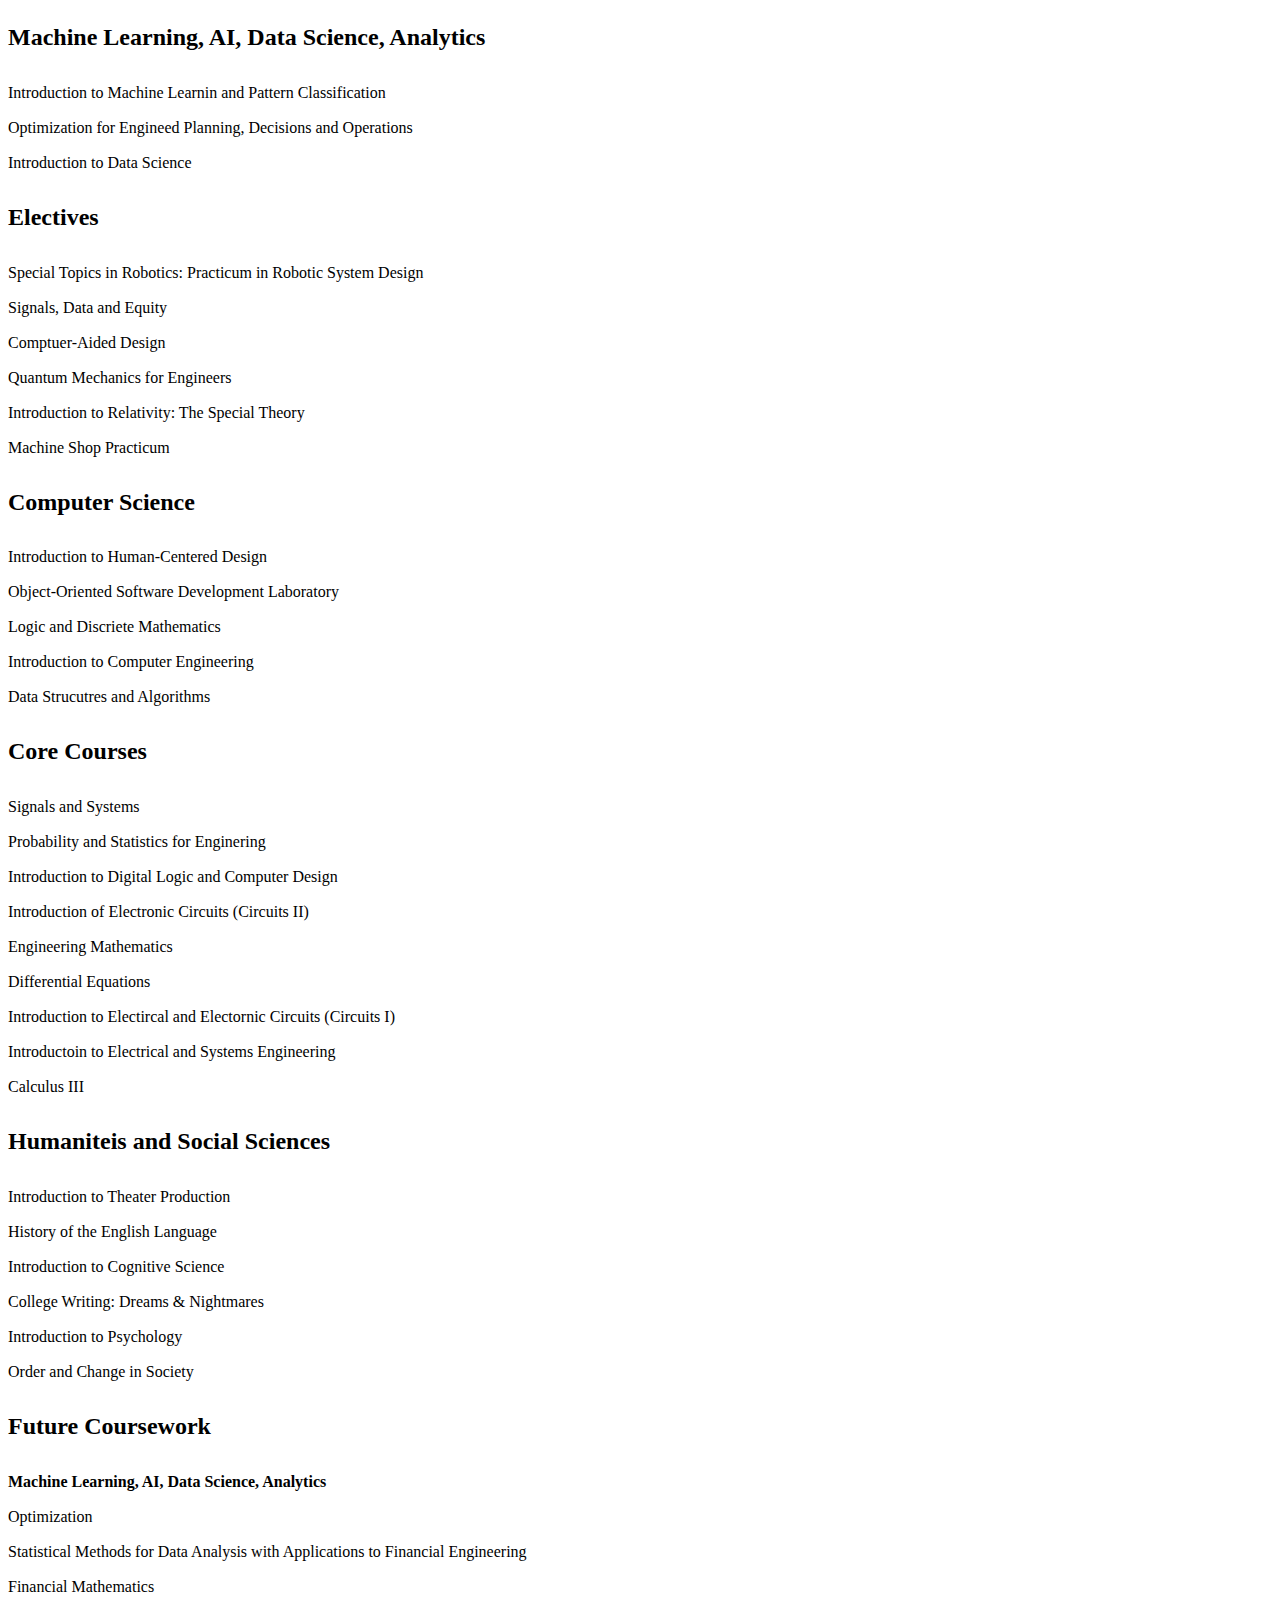
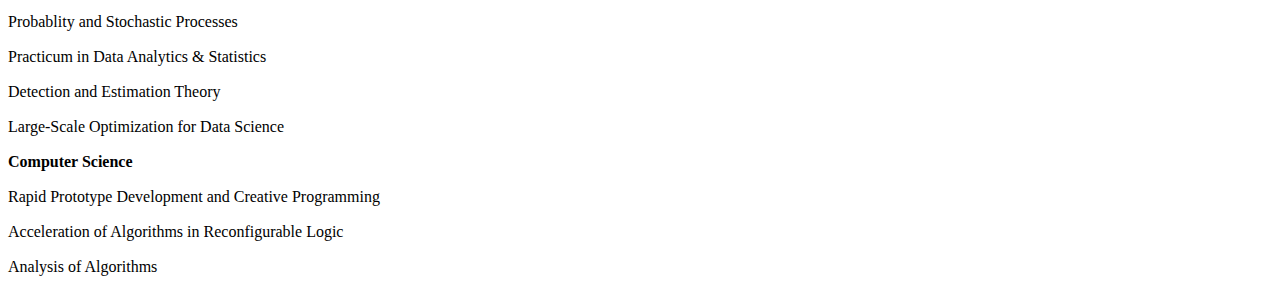
<file: files/coursework.html>
<!DOCTYPE html>

<head>
    <link rel="stylesheet" type="text/css" href="text.css">
    <script type="text/javascript"  src="http://ajax.googleapis.com/ajax/libs/jquery/1.11.0/jquery.min.js"></script>
    <script type="text/javascript" src="header.js"></script>
     <title>Courses</title>
   </head>

<body>
    <div class = "text">
<h2>
    Machine Learning, AI, Data Science, Analytics
</h2>
<p>
    Introduction to Machine Learnin and Pattern Classification <br>
    Optimization for Engineed Planning, Decisions and Operations <br>
    Introduction to Data Science<br>
</p>
<h2>
    Electives
</h2>
<p>
    Special Topics in Robotics: Practicum in Robotic System Design <br>
    Signals, Data and Equity<br>
    Comptuer-Aided Design<br>
    Quantum Mechanics for Engineers<br>
    Introduction to Relativity: The Special Theory<br>
    Machine Shop Practicum <br>

</p>
<h2>
Computer Science
</h2>
<p>
    Introduction to Human-Centered Design<br>
    Object-Oriented Software Development Laboratory<br>
    Logic and Discriete Mathematics<br>
    Introduction to Computer Engineering<br>
    Data Strucutres and Algorithms<br>
</p>
<h2>
Core Courses
</h2>
<p>
    Signals and Systems <br>
    Probability and Statistics for Enginering <br>
    Introduction to Digital Logic and Computer Design <br>
    Introduction of Electronic Circuits (Circuits II)<br>
    Engineering Mathematics<br>
    Differential Equations<br>
    Introduction to Electircal and Electornic Circuits (Circuits I)<br>
    Introductoin to Electrical and Systems Engineering<br>
    Calculus III
</p>
<h2>Humaniteis and Social Sciences</h2>
<p>
    Introduction to Theater Production<br>
    History of the English Language<br>
    Introduction to Cognitive Science <br>
    College Writing: Dreams & Nightmares<br>
    Introduction to Psychology<br>
    Order and Change in Society
</p>
<h2>Future Coursework</h2>
<p>
    <b>Machine Learning, AI, Data Science, Analytics</b><br>
    Optimization<br>
    Statistical Methods for Data Analysis with Applications to Financial Engineering<br>
    Financial Mathematics<br>
    Probablity and Stochastic Processes<br>
    Practicum in Data Analytics & Statistics<br>
    Detection and Estimation Theory<br>
    Large-Scale Optimization for Data Science<br>
    <b>Computer Science</b><br>
    Rapid Prototype Development and Creative Programming<br>
    Acceleration of Algorithms in Reconfigurable Logic<br>
    Analysis of Algorithms
</p>
</div>
</body>
</file>
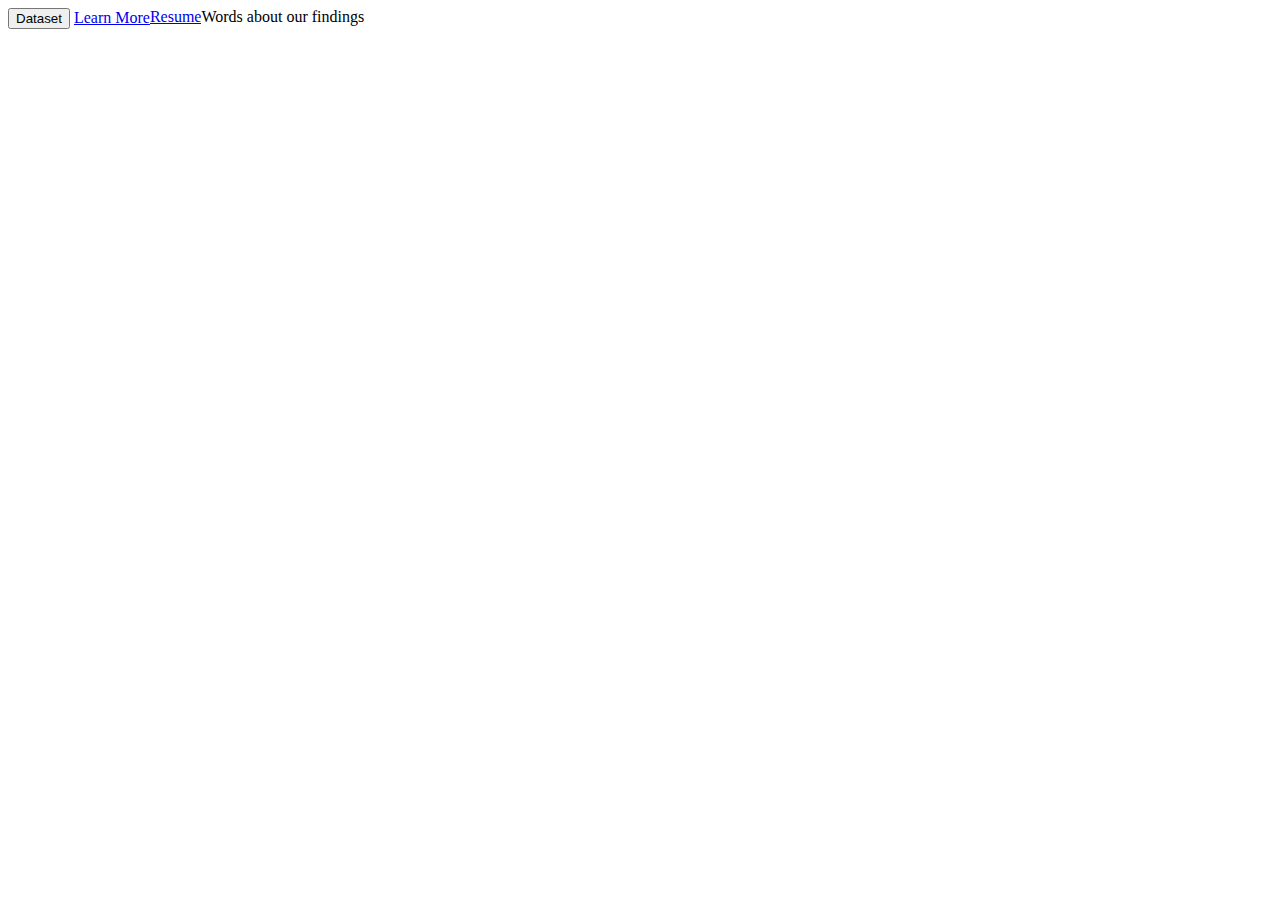
<file: files/resume.html>
<!DOCTYPE html>

<!DOCTYPE html>

<head>
    <link rel="stylesheet" type="text/css" href="header.css">
    <script type="text/javascript"  src="http://ajax.googleapis.com/ajax/libs/jquery/1.11.0/jquery.min.js"></script>
    <script type="text/javascript" src="header.js"></script>
     <title>sticky header</title>
   </head>

   <body> 
    <div>
     <div class="header">
      <div><!-- Header contnet here-->
        <div class="dropdown">
            <button>Dataset</button>
            <a rel="noopener" target="_blank" href="files/data.html">Learn More</a>
        </div>
        <div class="dropdown">
            <a rel="noopener" target="_blank" href="files/resume.html">Resume</a>
        </div>
      </div>
     </div>
     Words about our findings
    </div>
   </body>
</file>
<file: files/text.css>
.text {
    font-family: "Georgia";
    line-height: 35px;
}
.body{
    font-family: "Georgia";
    line-height: 35px;
}
</file>
<file: files/header.css>
/*body {
    height: 1000px;
    margin: 0px;
    /*background:*/
   /* radial-gradient(circle, transparent 20%, slategray 20%, slategray 80%,
   transparent 80%, transparent),
    radial-gradient(circle, transparent 20%, slategray 20%, slategray 80%,
   transparent 80%, transparent) 50px 50px,
    linear-gradient(#A8B1BB 8px, transparent 8px) 0 -4px,
    linear-gradient(90deg, #A8B1BB 8px, transparent 8px) -4px 0;
    background-color: rgb(200, 215, 229);
    background-size:100px 100px, 100px 100px, 50px 50px, 50px 50px;
   }
.header {
    font-size: 30px;
    color: #9a5d5d;
    position: fixed;
    top:0;
    left:0;
    height: 50px;
    width: 100%;
    text-align: center;
    padding: 10px 16px;
}
.words {
    padding-top: 100px;
    padding-left: 25px;  
}
.sticky {
   /* font-size: 15px;
    color: #000000;
    border: 1px solid black;
    position: fixed;
    height: 25px;
    width: 100%;
   transition: all 0.4s ease;
    padding: 0px;
    margin: 0;
    position: fixed;
    width: 100%;
    top: 40px;

}
   .dropdown-content {

    display: none;
    position: absolute;
    width: 100%;
    overflow: auto;
    box-shadow: 0px 8px 16px 0px rgb(0, 0, 0);
    margin: 0;
   }
/* Navbar containers 
.navbar {
   /* background-color: rgb(96, 90, 90);
    font-family: Arial;
    margin: 0;
    overflow: hidden;

    overflow: hidden;
    background-color: #3d3d3d;
    font-family: Arial;
  }
  
  /* Links inside the navbar 
  .navbar a {
    /*
    float: left;
    font-size: 16px;
    color: white;
    text-align: center;
    padding: 14px 16px;
    text-decoration: none;
    
    float: left;
    font-size: 16px;
    color: white;
    text-align: center;
    padding: 14px 16px;
    text-decoration: none;
  }
  
  /* The dropdown container 
  .dropdown {
    float: left;
    overflow: hidden;
  }
  
  /* Dropdown button 
  .dropdown .dropbtn {
   /* font-size: 16px;
    border: none;
    outline: none;
    color: white;
    padding: 14px 16px;
    background-color: inherit;
    font-family: inherit; /* Important for vertical align on mobile phones 
    margin: 0; Important for vertical align on mobile phones 
    font-size: 16px;
    border: none;
    outline: none;
    color: white;
    padding: 14px 16px;
    background-color: inherit;
  }
  
  /* Add a red background color to navbar links on hover 
  .navbar a:hover, .dropdown:hover .dropbtn {
    /*background-color: #b8b5b5;
    text-decoration: underline;
  }
  header a {
    color: white;
  }
  /* Dropdown content (hidden by default) 
  .dropdown-content {
   /* display: none;
    position: absolute;
    background-color: #8b8585;
    min-width: 160px;
    box-shadow: 0px 8px 16px 0px rgb(81, 79, 79);
    z-index: 1;
    display: none;
    position: absolute;
    background-color: #f9f9f9;
    min-width: 160px;
    box-shadow: 0px 8px 16px 0px rgba(0, 0, 0, 0.2);
    z-index: 1;
  }
  
  /* Links inside the dropdown 
  .dropdown-content a {
   /* float: none;
    color: black;
    padding: 12px 16px;
    text-decoration: none;
    display: block;
    text-align: left;
    float: none;
    color: black;
    padding: 12px 16px;
    text-decoration: none;
    display: block;
    text-align: left;
  }
  
  /* Add a grey background color to dropdown links on hover 
  .dropdown-content a:hover {
    background-color: rgb(108, 106, 106);
  }
  
  /* Show the dropdown menu on hover 
  .dropdown:hover .dropdown-content {
    display: block;
  }

  .dropdown .dropbtn a {
    font-size: 16px;
    border: none;
    outline: none;
    color: white;
    padding: 0;
    background-color: inherit;
}

.navbar a:hover,
.dropdown:hover .dropbtn {
    background-color: #555;
}

.dropdown-content a:hover {
    background-color: #ddd;
}

*/
header {
    overflow: auto;
}

#main-menu-container {
    width: 100%;
    background-color: #3d3d3d;
}

.sticky {
    position: fixed;
    width: 100%;
    top: 40px;
}

.container {
    width: 92%;
    max-width: 71em;
    margin-left: auto;
    margin-right: auto;
}

#washu-logo {
    width: 256px;
}

.site-title {
    color: #3d3d3d;
    display: block;
    font-family: "Georgia", "Times New Roman", serif;
    width: calc( 100% - 65px);
    padding-top: 0.5em;
    padding-bottom: 0.5em;
    font-size: 3rem;
    font-weight: 400;
    line-height: 1.2;
    text-decoration: none;
}

.site-title:hover {
    color: #a51417;
    text-decoration: underline;
}


/* Navbar container */

.navbar {
    overflow: hidden;
    background-color: #3d3d3d;
    font-family: "Georgia";
}
.text {
    font-family: "Georgia";
    line-height: 35px;
}


/* Links inside the navbar */

.navbar a {
    float: left;
    font-size: 16px;
    color: white;
    text-align: center;
    padding: 14px 16px;
    text-decoration: none;
    font-family: "Georgia";
}

.navbar a:hover {
    text-decoration: underline;
}


header a {
    color: white;
}


/* The dropdown container */

.dropdown {
    float: left;
    overflow: hidden;
    font-family: "Georgia";
}


/* Dropdown button */

.dropdown .dropbtn {
    font-size: 16px;
    border: none;
    outline: none;
    color: white;
    padding: 14px 16px;
    background-color: inherit;
    font-family: "Georgia";
}

.dropdown .dropbtn a {
    font-size: 16px;
    border: none;
    outline: none;
    color: white;
    padding: 0;
    background-color: inherit;
}


/* Add a red background color to navbar links on hover */

.navbar a:hover,
.dropdown:hover .dropbtn {
    background-color: #555;
}


/* Dropdown content (hidden by default) */

.dropdown-content {
    display: none;
    position: absolute;
    background-color: #f9f9f9;
    min-width: 160px;
    box-shadow: 0px 8px 16px 0px rgba(0, 0, 0, 0.2);
    z-index: 1;
}


/* Links inside the dropdown */

.dropdown-content a {
    float: none;
    color: black;
    padding: 12px 16px;
    text-decoration: none;
    display: block;
    text-align: left;
}


/* Add a grey background color to dropdown links on hover */

.dropdown-content a:hover {
    background-color: #ddd;
}


/* Show the dropdown menu on hover */

.dropdown:hover .dropdown-content {
    display: block;
}
</file>
